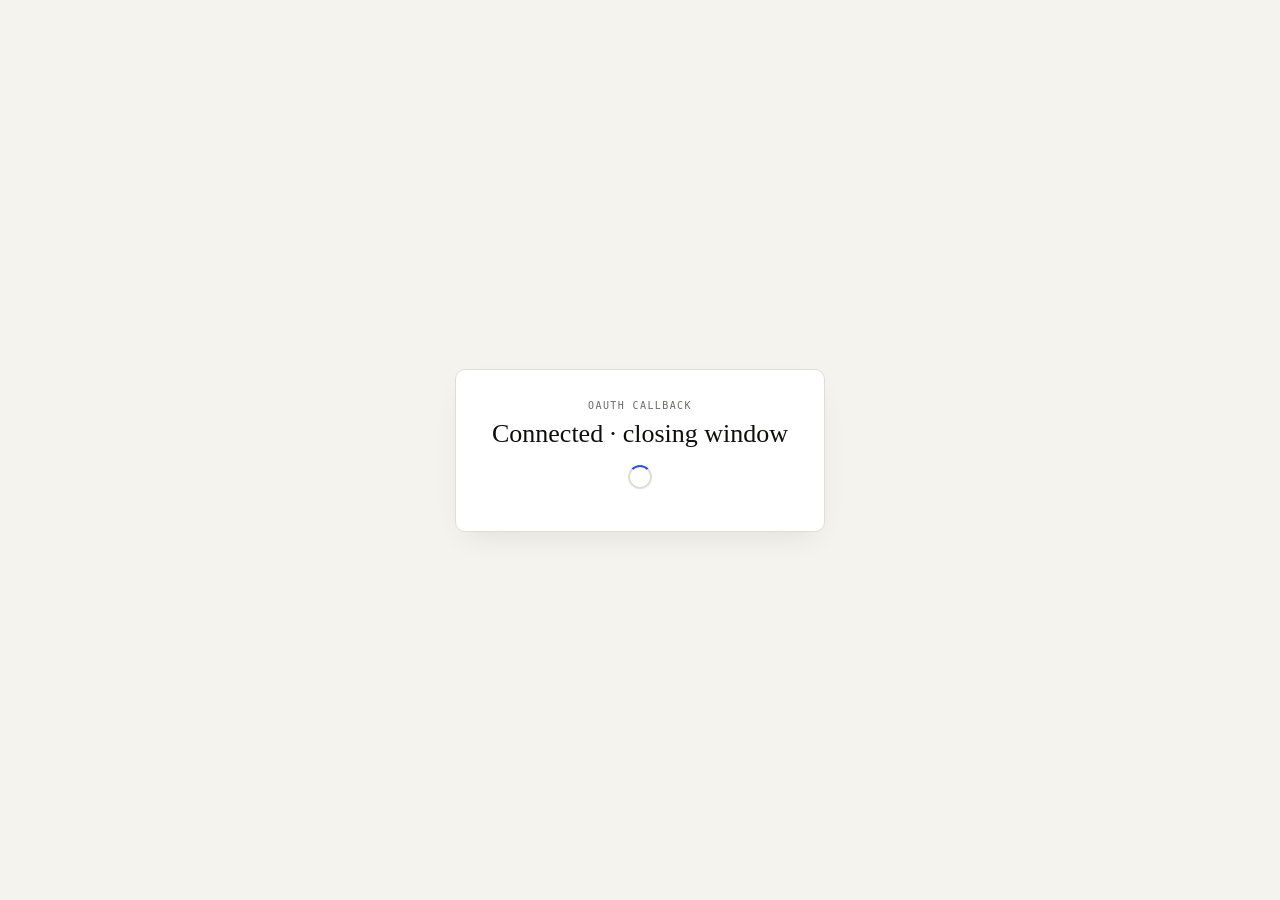
<file: oauth/callback.html>
<!doctype html>
<html lang="ja">
<head>
  <meta charset="utf-8" />
  <title>Atelier · OAuth callback</title>
  <style>
    :root {
      --paper: #F5F3EE;
      --ink: #0E0E0C;
      --ink-3: #6B6862;
      --line: #E1DDD2;
      --accent: #2D4BFF;
      --warn: #C9421C;
    }
    * { box-sizing: border-box; }
    html, body { margin: 0; padding: 0; height: 100%; }
    body {
      background: var(--paper);
      color: var(--ink);
      font-family: "Geist", system-ui, sans-serif;
      display: grid; place-items: center;
      text-align: center;
    }
    .card {
      padding: 30px 36px;
      background: #fff;
      border: 1px solid var(--line);
      border-radius: 10px;
      box-shadow: 0 12px 30px -12px rgba(0,0,0,0.10);
      min-width: 320px;
    }
    .eyebrow {
      font-family: "JetBrains Mono", ui-monospace, monospace;
      font-size: 10px;
      letter-spacing: 0.14em;
      text-transform: uppercase;
      color: var(--ink-3);
      margin-bottom: 8px;
    }
    h1 {
      font-family: "Source Serif 4", "Iowan Old Style", serif;
      font-size: 26px;
      font-weight: 400;
      margin: 0 0 16px;
    }
    .spinner {
      width: 24px; height: 24px; margin: 12px auto 0;
      border: 2px solid var(--line);
      border-top-color: var(--accent);
      border-radius: 50%;
      animation: spin 0.8s linear infinite;
    }
    @keyframes spin { to { transform: rotate(360deg); } }
    .err   { color: var(--warn); }
    .mono  { font-family: "JetBrains Mono", monospace; font-size: 11px; color: var(--ink-3); margin-top: 12px; word-break: break-all; }
  </style>
</head>
<body>
  <div class="card">
    <div class="eyebrow" id="eyebrow">oauth callback</div>
    <h1 id="title">Authenticating…</h1>
    <div class="spinner" id="spinner"></div>
    <p class="mono" id="meta"></p>
  </div>
  <script>
    (function() {
      const params = new URLSearchParams(location.search);
      const payload = {
        type: "oauth-callback",
        code:              params.get("code")              || null,
        state:             params.get("state")             || null,
        error:             params.get("error")             || null,
        error_description: params.get("error_description") || null
      };

      const $title  = document.getElementById("title");
      const $meta   = document.getElementById("meta");
      const $spin   = document.getElementById("spinner");
      const $eye    = document.getElementById("eyebrow");

      // 元タブへ届ける手段を2系統:
      //  1) localStorage (storage イベント) — IdP の COOP で window.opener が
      //     切られても確実に届く。 別タブ運用の主経路。
      //  2) opener.postMessage — popup 運用の従来経路 (best-effort)。
      try { localStorage.setItem("atelier:oauth-callback", JSON.stringify(payload)); } catch (e) {}
      try { if (window.opener && !window.opener.closed) window.opener.postMessage(payload, location.origin); } catch (e) {}

      if (payload.error) {
        $title.textContent = "Authentication failed";
        $title.classList.add("err");
        $eye.textContent = "error";
        $spin.remove();
        $meta.textContent = payload.error + (payload.error_description ? " · " + payload.error_description : "");
        return;
      }

      $title.textContent = "Connected · closing window";
      setTimeout(() => { try { window.close(); } catch (e) {} }, 400);
    })();
  </script>
</body>
</html>
</file>
